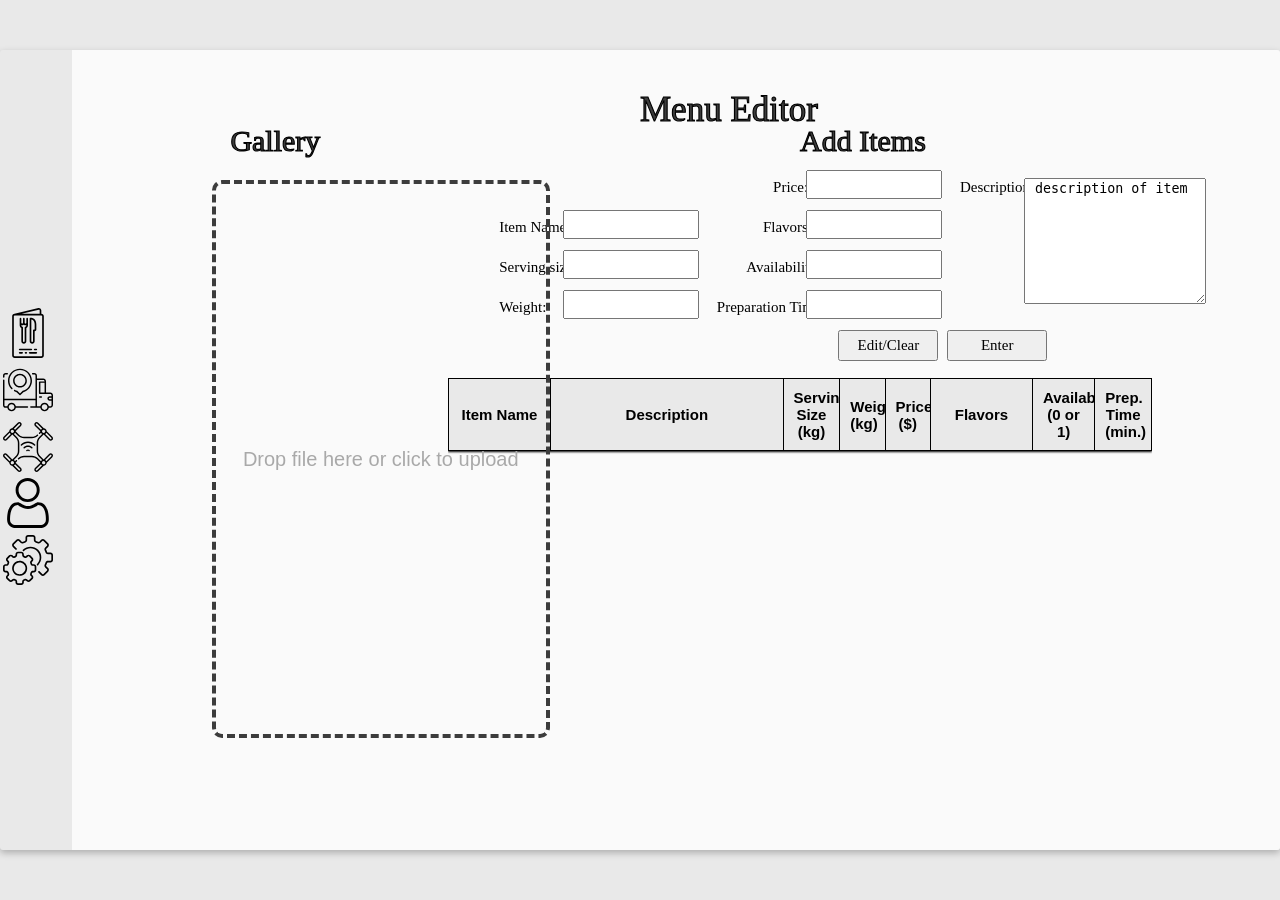
<file: website/menu.html>
<!DOCTYPE html>
<html>
	<head>
		<meta charset="UTF-8">
		<title>JAMZ Menu Manager</title>
		
		<link href="menu/CSS.css" type="text/css" rel="stylesheet">
	</head>
	<body onload="load()">
		<div class = "container">
			<!--sidebar-->
			<div class="app_menu">
				<ul class="menu_content">
					<li>
						<a href="./menu.html" alt="Manage menu items">
						<img src="misc/menu.svg"></a>
					</li>
					<li>
						<a href="./orders.html" alt="Manage incoming/outgoing orders">
						<img src="misc/orders.svg"></a>
					</li>
					<li>
						<a href="./orders.html?drone=true" alt="Manage/view drones">
						<img src="misc/drone.svg"></a>
					</li>
					<li>
						<a href="./profile.html" alt="View profile">
						<img src="misc/profile.svg"></a>
					</li>
					<li>
						<a href="./settings.html" alt="Manage profile/app settings">
						<img src="misc/settings.svg"></a>
					</li>
				</ul>
			</div>
			
			<div class = "editMenuPageContent">
				
				<p id = "title">
					Menu Editor
				</p>
				<!--headers-->
				<div id="headers">
					<p id="pictures">
						Gallery
					</p>
					<p id ="items">
						Add Items
					</p>
				</div>
				<p id="editing">
					editing row: 
				</p>
				<p id="number"></p>
				
				
				<!--buttons-->
				<div id="buttons">
					<button id = "enter" type="Button" onclick="myButton.onclick">
						Enter
					</button>
					<button id="edit" type="Button" onclick="myButton.onclick">
						Edit/Clear
					</button>
					<button id="remove" type="Button" onclick="myButton.onclick">
						Remove
					</button>
				</div>
				
				<!--getting input from user-->
				<div id = "textFields">
					<p id="nameText">
						Item Name: 
					</p>
					<p id="servingSizeText">
						Serving size:
					</p>
					<p id="priceText">
						Price: 
					</p>
					<p id="flavorText">
						Flavors: 
					</p>
					<p id="availabilityText">
						Availability: 
					</p>
					<p id="prepTimeText">
						Preparation Time: 
					</p>
					<p id ="descriptionText">
						Description:
					</p>
					<p id="weightText">
						Weight: 
					</p>
					
					<input type = "text" name="getItemName" id = "getItemName">
					<input type = "text" name="getServingSize" id = "getServingSize">
					<input type = "text" name="getPrice" id = "getPrice">
					<input type = "text" name="getFlavors" id = "getFlavors">
					<input type = "text" name="getAvailability" id = "getAvailability">
					<input type = "text" name="getPrepTime" id = "getPrepTime">
					<input type = "text" name="getWeight" id = "getWeight">
					<textarea id="description" rows="8" cols="20"> description of item</textarea>
				</div>
				
				<div id="tableDiv">
					<!--table-->
					<table id="table">
						<thead>
							<tr>
								<th style="width:15%">Item Name</th>
								<th style="width:38%">Description</th>
								<th style="width:7%">Serving Size (kg)</th>
								<th style="width:5%">Weight (kg)</th>
								<th style="width:5%">Price ($)</th>
								<th style="width:15%">Flavors</th>
								<th style="width:8%">Availability (0 or 1)</th>
								<th style="width:7%">Prep. Time (min.)</th>
							</tr>
						</thead>
						<tbody>
							
						</tbody>
					</table>
				</div>
				
				<!--dropzone-->
				<div class="drop-zone">
					<span class="drop-zone__prompt">Drop file here or click to upload</span>
					<input type="file" name="myFile" class="drop-zone__input">
				</div>
			</div>
		</div>
		
	</body>
	<script type="text/javascript" src="menu/JAVA.js"></script>
</html>
</file>
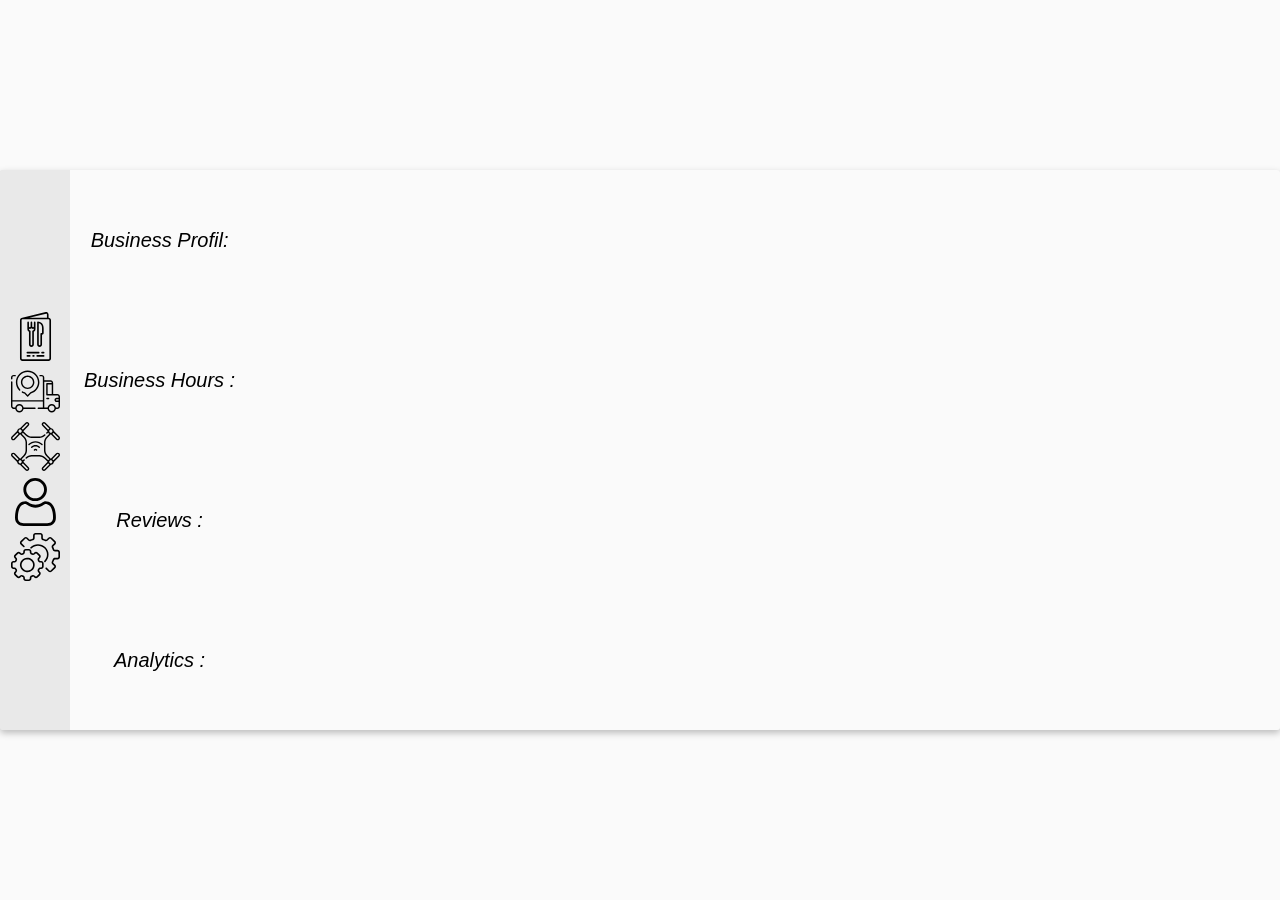
<file: website/profile.html>
<!DOCTYPE html>
<html>
  <body>
	<link rel="stylesheet" href="profile/CSSPARTYS.css">
	<link rel="stylesheet" href="misc/universal.css">
	
	<div class = "app__container">
		<!--sidebar-->
		<div class="app_menu">
			<ul class="menu_content">
				<li>
					<a href="./menu.html" alt="Manage menu items">
					<img src="misc/menu.svg"></a></li>
				<li>
					<a href="./orders.html" alt="Manage incoming/outgoing orders">
					<img src="misc/orders.svg"></a></li>
				<li>
					<a href="./orders.html?drone=true" alt="Manage/view drones">
					<img src="misc/drone.svg"></a></li>
				<li>
					<a href="./profile.html" alt="View profile">
					<img src="misc/profile.svg"></a></li>
				<li>
					<a href="./settings.html" alt="Manage profile/app settings">
					<img src="misc/settings.svg"></a></li>
			</ul>
		</div>
	  
		<div class = "container">
			<nav>
			   <a href="#first"><i class="far fa-user">Business Profil:</i></a>
			   <a href="#second"><i class="fas fa-briefcase">Business Hours :</i></a>
			   <a href="#third"><i class="far fa-file"> Reviews :</i></a>
			   <a href="#fourth"><i class="far fa-file">Analytics :</i></a>
			 </nav>
			  
			<div class= 'container'> 
			  <section id= 'first'>
				<h1>
				<form>
			  <label for="fname">Business phone number :</label><br>
			  <input type="text" id="number" name="number" value="613 xxx xxx"><br>
			  <label for="lname">Business Adress :</label><br>
			  <input type="text" id="adress" name="adress" value="260 laurier avenue West"><br>
			  <label for="lname">business Email :</label><br>
			  <input type="text" id="adress" name="adress" value="jamz@Jamzbusiness.ca"><br>
			  <input type="submit" value="Save">
			   <input type="submit" value="Edit">
			  
			</form>

				
			 
				



				</h1>
			  </section>
			  
			  <section id= 'second'>
				<h1>
				
				<form action="/action_page.php">
			  <fieldset>
				<legend> business hours:</legend>
				
				<label for="monday">Monday:</label><br>
				<input type="text" id="monday" name="monday" value="11:00 - 21:00"><br>
				<label for="Tuesday">Tuesday</label><br>
				<input type="text" id="Tuesday" name="Tuesday" value="11:00 - 21:00"><br><br>
				<label for="Tuesday">Wednesday</label><br>
				<input type="Thursday" id="Wednesday" name="Wednesday" value="11:00 - 21:00"><br><br>
				<label for="Thursday">Thursday</label><br>
				<input type="text" id="Thursday" name="Thursday" value="11:00 - 21:00"><br><br>
				<label for="Friday">Friday</label><br>
				<input type="text" id="Friday" name="Friday" value="11:00 - 21:00"><br><br>
				<label for="Satursday">Saturday</label><br>
				<input type="text" id="satusday" name="satursday" value="11:00 - 21:00"><br><br>
				<label for="Sunday">Sunday</label><br>
				<input type="text" id="Sunday" name="Sunday" value="11:00 - 21:00"><br><br>
				
				
				<input type="submit" value="Save">
				<input type="submit" value="Edit">
				
			  </fieldset>
				
				
				
				
				</h1>
			  </section>
			  
			 <section id= 'third'>
			   <h1>
			   
			   
			   <form action="/action_page.php">
			  <textarea name="message" rows="10" cols="30">The cat was playing in the garden.</textarea>
			  <br><br>
			  <input type="submit">
			</form>

			   <form action="/action_page.php">
			  <label for="cars"> Recurrents Answers:</label>
			  <select id="answers" name="answers">
				<option value="a">Thank you for your comment!</option>
				<option value="b">We appreciate your feedback!</option>
				<option value="c" selected> Always a plaisir to deliver ! :)  </option>
				<option value="d">We'll take your comment in consideration, thank you for your time ! :)</option>
			  </select>
			  <input type="submit">
			  </h1>
			  </section>
			  
			 <section id= 'fourth'>
			   <h1>
				  
				 <p>  Please select your last Report:</p>
			<form action="/action_page.php">
			  <label for="myfile">Select a file:</label>
			  <input type="file" id="myfile" name="myfile"><br><br>
			  <input type="submit" value="select">
			</form>
				 
			   </h1>
			  </section>
			</div>
		</div>
	</div>

</html>
</file>
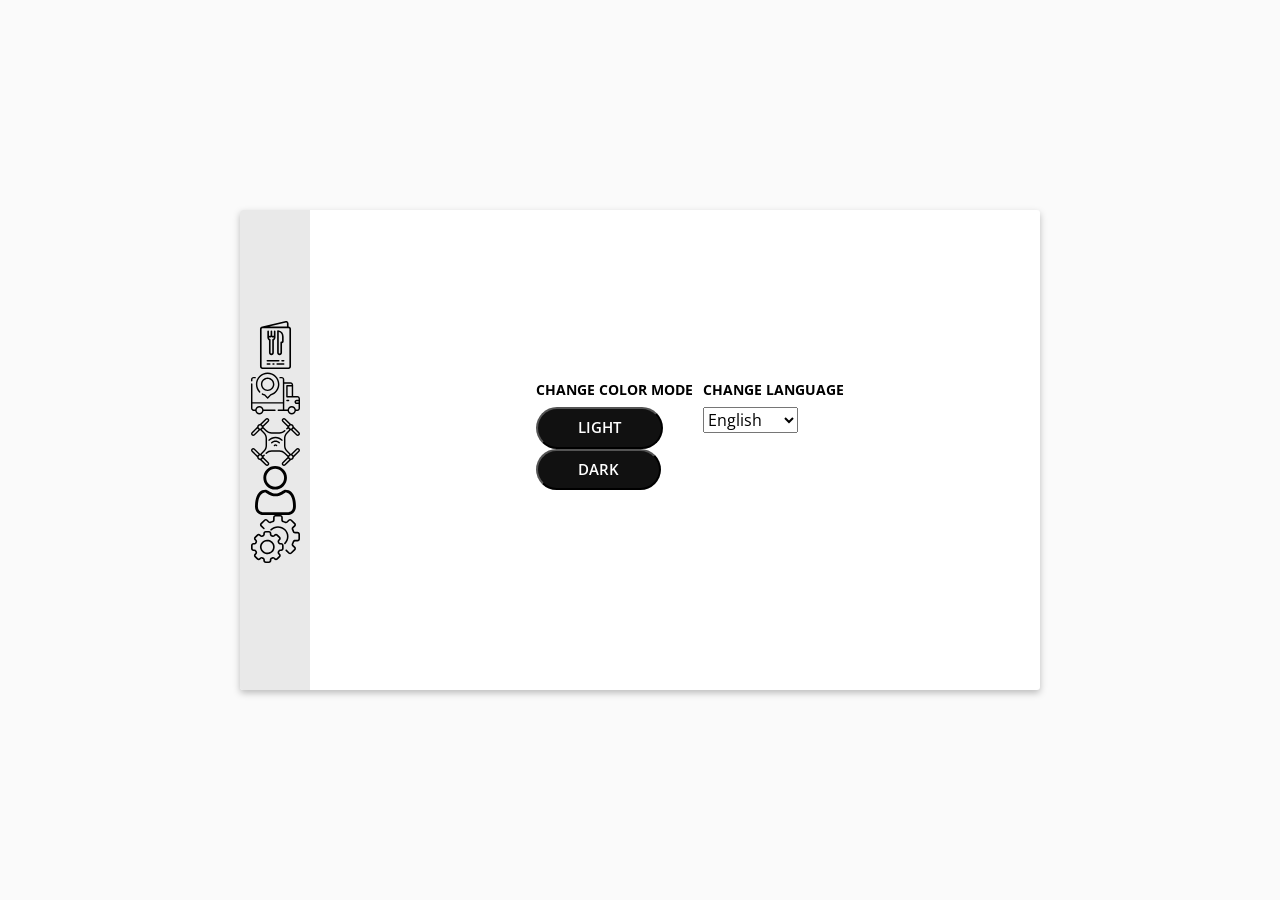
<file: website/settings.html>
<!DOCTYPE html>
<html>

<header>
<link rel='stylesheet' href='https://cdnjs.cloudflare.com/ajax/libs/twitter-bootstrap/4.0.0-alpha/css/bootstrap.min.css'>
<link rel='stylesheet' href='https://fonts.googleapis.com/css?family=Open+Sans:400,600,700,300'>
<link rel='stylesheet' href='https://fonts.googleapis.com/css?family=Roboto:400,700,300'>
<link rel='stylesheet' href='https://maxcdn.bootstrapcdn.com/font-awesome/4.4.0/css/font-awesome.min.css'>
<link rel="stylesheet" href="settings/settings_style.css">
<link rel="stylesheet" href="misc/universal.css">
</header>
<body>
<script src="https://ajax.googleapis.com/ajax/libs/jquery/3.3.1/jquery.min.js"></script>
<script src="https://code.jquery.com/jquery-2.2.4.min.js" integrity="sha256-BbhdlvQf/xTY9gja0Dq3HiwQF8LaCRTXxZKRutelT44=" crossorigin="anonymous"></script>
<script src="settings/settings_script.js"></script>


<div class="containter__main" id="main">
  <div class="app_menu" id="sidebar">
      <ul class="menu_content">
		<li>
			<a href="./menu.html" alt="Manage menu items">
			<img src="misc/menu.svg"></a></li>
		<li>
			<a href="./orders.html" alt="Manage incoming/outgoing orders">
			<img src="misc/orders.svg"></a></li>
		<li>
			<a href="./orders.html?drone=true" alt="Manage/view drones">
			<img src="misc/drone.svg"></a></li>
		<li>
			<a href="./profile.html" alt="View profile">
			<img src="misc/profile.svg"></a></li>
		<li>
			<a href="./settings.html" alt="Manage profile/app settings">
			<img src="misc/settings.svg"></a></li>
	  </ul>
  </div>
 <div class="containter__sub">
 <div class="color__form__cotainer">
	<div>
	<label id="label" lang="en" type="text" >Change Color Mode</label>
	<label id="label2" lang="fr" type="text" >Changer l'Apparence</label>
	</div>
	<div>
	<button lang="en" class="btn--form" id="p8" type="button" onclick="changeBodyBg('yellow')">light</button>
	<button  lang="fr" class="btn--form" id="p8" type="button" onclick="changeBodyBg('yellow')">claire</button>
	</div>
	<div>
	<button lang="en" class="btn--form" id="p9" type="button" onclick="changeBodyBg1('yellow')">dark</button>
	<button lang="fr" class="btn--form" id="p9" type="button" onclick="changeBodyBg1('yellow')">sombre</button>
	</div>
</div>
<div class="lang__form__container">
	<div>
	<label id="label3" lang="en" type="text" >Change Language</label>
	<label id="label4" lang="fr" type="text" >Changer la Langue</label>
	</div>
	<select id="lang-switch">
        <option value="en" selected>English</option>
        <option value="fr">Français</option>
    </select>

<script src="https://code.jquery.com/jquery-2.2.4.min.js" integrity="sha256-BbhdlvQf/xTY9gja0Dq3HiwQF8LaCRTXxZKRutelT44=" crossorigin="anonymous"></script>
<script>
$('[lang]').hide(); // hide all lang attributes on start.
$('[lang="en"]').show(); // show just Korean text (you can change it)
$('#lang-switch').change(function () { // put onchange event when user select option from select
    var lang = $(this).val(); // decide which language to display using switch case. The rest is obvious (i think)
    switch (lang) {
        case 'en':
            $('[lang]').hide();
            $('[lang="en"]').show();
        break;
        case 'fr':
            $('[lang]').hide();
            $('[lang="fr"]').show();
        break;
        default:
            $('[lang]').hide();
            $('[lang="en"]').show();
        }
});
</script>
</div>

</div>
</div>

</body>
</html>
</file>
<file: website/menu/CSS.css>
body{
  background: #e9e9e9;
  height: auto;
  margin: auto;
  background-repeat: no-repeat;
  background-attachment: fixed;
  width: 100%;
  font: 100% / 1.414 "Open Sans", "Roboto", arial, sans-serif;
}

.container {
  position: absolute;
  top: 50%;
  right: 0;
  left: 0;
  margin-right: auto;
  margin-left: auto;
  -webkit-transform: translateY(-50%);
          transform: translateY(-50%);
  overflow: hidden;
  display: -webkit-box;
  display: flex;
  -webkit-box-align: center;
          align-items: center;
  -webkit-box-pack: center;
          justify-content: center;
  width: 100%rem;
  height: 50rem;
  border-radius: 0.1875rem;
  box-shadow: 0px 0.1875rem 0.4375rem rgba(0, 0, 0, 0.25);
}

.editMenuPageContent {
  width: 90%;
  height: 100%;
  color: #000000;
  padding-right: 2.5rem;
  padding-left: 2.5rem;
  background: #fafafa;
  overflow: hidden;
}

/* showing which row the user edits */
#editing{
	position: absolute;
	left: 47%;
	top: 14%;
	font-family: "Verdana";
	font-size: 15px;
	color: red;
	font-weight: bold;
	visibility: hidden;
}

#number{
	position: absolute;
	left: 53%;
	top: 14%;
	font-family: "Verdana";
	font-size: 15px;
	color: red;
	font-weight: bold;
}

/* title */

#title{
  font-size: 35px;
  position: absolute;
  left: 50%;
  font-family: "Verdana";
  color: #3c3c3c;
  -webkit-text-stroke: 1.11px black;
}
/* picture header */
#pictures{ 
  font-size: 30px;
  position: absolute;
  top: 5%;
  left: 18%;
  font-family: "Verdana";
  color: #3c3c3c;
  -webkit-text-stroke: 1.11px black;
}

/* add item header */
#items{ 
position: absolute;
  font-size: 30px;
  left: 62.5%;
  top: 5%;
  font-family: "Verdana";
  color: #3c3c3c;
  -webkit-text-stroke: 1.11px black;
}

/* buttons */
#enter{  /* enter button for entering input */ 
  position: absolute;
  left: 74%;
  top: 35%;
  font-family: "Verdana";
  padding: 5px;
  font-size:15px;
  width: 100px;
  transition-duration:0.5s;
 }
 
 #enter:hover{
	 background-color:lightgreen;
 }

#edit{
  position: absolute;
  left: 65.5%;
  top: 35%;
  font-family: "Verdana";
  padding: 5px;
  font-size:15px;
  width: 100px;
  transition-duration:0.5s;
}

#edit:hover{
	background-color:khaki;
}

#remove{
  position: absolute;
  left: 57%;
  top: 35%;
  font-family: "Verdana";
  padding: 5px;
  font-size:15px;
  width: 100px;
  transition-duration:0.5s;
  visibility: hidden;
}

#remove:hover{
	background-color:salmon;
}

/* text field for the user to input */
#getItemName{ 
  position: absolute;
  left: 44%;
  top: 20%;
  width: 10%;
  font-size: 20px;
}

#getServingSize{
  position: absolute;
  left: 44%;
  top: 25%;
  width: 10%;
  font-size: 20px;
}

#getWeight{
  position: absolute;
  left: 44%;
  top: 30%;
  width: 10%;
  font-size: 20px;
}

#getPrice{
  position: absolute;
  left: 63%;
  top: 15%;
  width: 10%;
  font-size: 20px
}

#getFlavors{
  position: absolute;
  left: 63%;
  top: 20%;
  width: 10%;
  font-size: 20px
}

#getAvailability{
  position: absolute;
  left: 63%;
  top: 25%;
  width: 10%;
  font-size: 20px
}

#getPrepTime{
  position: absolute;
  left: 63%;
  top: 30%;
  width: 10%;
  font-size: 20px
}

#description {
	position: absolute;
	left: 80%;
	top: 16%;
}


 /* text before getting the name textbox */ 
 #nameText{
  position: absolute;
  left: 39%;
  top: 19%;
  font-family: "Verdana";
  font-size: 15px;
}

#servingSizeText{
  position: absolute;
  left: 39%;
  top: 24%;
  font-family: "Verdana";
  font-size: 15px;
}

 #weightText{
  position: absolute;
  left: 39%;
  top: 29%;
  font-family: "Verdana";
  font-size: 15px;
 }
 
#priceText{
  position: absolute;
  left: 60.4%;
  top: 14%;
  font-family: "Verdana";
  font-size: 15px;
}

#flavorText{
  position: absolute;
  left: 59.6%;
  top: 19%;
  font-family: "Verdana";
  font-size: 15px;
}

#availabilityText{
  position: absolute;
  left: 58.3%;
  top: 24%;
  font-family: "Verdana";
  font-size: 15px;
}

#prepTimeText{
  position: absolute;
  left: 56%;
  top: 29%;
  font-family: "Verdana";
  font-size: 15px;
}

#descriptionText{
  position: absolute;
  left: 75%;
  top: 14%;
  font-family: "Verdana";
  font-size: 15px;
}

/* table */
#tableDiv {
	position: absolute;
  left:35%;
  top: 41%;
  width: 55%;
  height: 45%;
  overflow-y:scroll;
}

#table{
  border-collapse: collapse;
  width:100%;
  border-spacing: 0;
  box-shadow: 0 1px 2px;
  table-layout: fixed;
  overflow:hidden;
}


#table th { /* titles */
  text-align: center;
  border: solid 1px black;
  padding: 10px;
  background-color: #e9e9e9;
  font: normal 15px Arial, sans-serif;
  overflow:hidden;
  font-weight: bold;
}

#table td {
  text-align: center;
  padding: 10px 15px;
  border: 1px solid black;
  overflow: hidden;
  white-space: nowrap;
  text-overflow: ellipsis; 
}


#table tr {
  transition-duration: 0.5s;
  border-bottom: 1px blue;
  cursor: pointer;
}

#table tr:hover{
  background-color: #cfcfcf;
}


/* drop zone for picture */
.drop-zone {
  max-width: 280px;
  height: 500px;
  padding: 25px;
  display: flex;
  align-items: center;
  justify-content: center;
  text-align: center;
  font-family: "Quicksand", sans-serif;
  font-weight: 500;
  font-size: 20px;
  cursor: pointer;
  color: darkgray;
  border: 4px dashed #3c3c3c;
  border-radius: 10px;
  position:relative;
  left: 100px;
  top: 130px;
}

.drop-zone--over {
  border-style: solid;
}

.drop-zone__input {
  display: none;
}

.drop-zone__thumb {
  width: 100%;
  height: 100%;
  border-radius: 10px;
  overflow: show;
  background-color: #cccccc;
  background-size: cover;
  position: relative;
}

.drop-zone__thumb::after {
  content: attr(data-label);
  position: absolute;
  bottom: 0;
  left: 0;
  width: 100%;
  padding: 5px 0;
  color: #ffffff;
  background: rgba(0, 0, 0, 0.75);
  font-size: 14px;
  text-align: center;
}


/* Sidebar */
.app_menu {
  width: 70px;
  height: 100%;
  color: #000000;
  position: relative;
  padding: 0.1rem;
  display: -webkit-box;
  display: flex;
  flex-wrap: wrap;
  -webkit-box-align: center;
          align-items: center;
}

.menu_content {
  padding-left: 0.1em;
  width: 50px;
  height: auto;
  list-style-type: none;
}
</file>
<file: website/profile/CSSPARTYS.css>
* {
  margin: 0;
  padding: 0;
  box-sizing: border-box;
}

:root {
--primary-color: #e9e9e9;
--secondary-color: #fafafa;
--complimentary-color: #e9e9e9;
--contrast-color: #e9e9e9;
--light-color: #e9e9e9;
}

.container {
  background: #fafafa;
  min-height: 35rem;
  width: 95%;
}

nav a {
    font-size: 20px;
    color: black;
    text-decoration: none;
    padding: 20px;
    text-align: center;
}

nav {
    position: absolute;
    left: 5%;
    z-index: 50;
    display: flex;
    justify-content: space-around;
    flex-direction: column;
    height: 35rem;
    background: var(--secondary-color);
}

section {
    position: relative;
	float:right;
    top: 0;
    height: 35rem;
    width: 0;
    opacity: 0;
    transition: all ease-in .5s;
    display: flex;
    justify-content: center;
    align-items: center;
} 

section h1 {
    color: black;
    font-size: 15px;
    text-transform: uppercase;
    opacity: 0;
}

/* Styles applied on trigger */
section:target {
    opacity: 1;
    position: absolute;
    left: 0;
    width: 100%;
    height: 100%;
    z-index: 10;
}

section:target h1 {
    opacity: 0;
    animation: 2s fadeIn forwards .5s;
}

#first {
  background:var(--primary-color);
}
#second {
    background: var(--complimentary-color);
}

#third {
    background: var(--contrast-color);
}

#fourth {
    background: var(--light-color);
}

@keyframes fadeIn {
    100% { opacity:1 }
}
</file>
<file: website/misc/universal.css>
body {
  font: 100% / 1.414 "Open Sans", "Roboto", arial, sans-serif;
  background: #fafafa;
  overflow: hidden;
}

h1,
h2 {
  font-weight: 300;
  color: black;
}

label {
  font-size: .85rem;
  text-transform: uppercase;
  color: #black;
}

.app__container {
  background-color: #e9e9e9;
  position: absolute;
  top: 50%;
  right: 0;
  left: 0;
  margin-right: auto;
  margin-left: auto;
  -webkit-transform: translateY(-50%);
          transform: translateY(-50%);
  overflow: hidden;
  display: -webkit-box;
  display: flex;
  -webkit-box-align: center;
          align-items: center;
  -webkit-box-pack: center;
          justify-content: center;
  width: 80rem;
  height: 35rem;
  border-radius: 0.1875rem;
  box-shadow: 0px 0.1875rem 0.4375rem rgba(0, 0, 0, 0.25);
  z-index: 1;
}

.app_menu {
  width: 70px;
  height: 100%;
  position: relative;
  padding: 0.6rem;
  display: -webkit-box;
  display: flex;
  flex-wrap: wrap;
  -webkit-box-align: center;
          align-items: center;
  z-index: 100;
  background-color: #e9e9e9;
}

.menu_content {
  padding-left: 0.1em;
  width: 50px;
  height: auto;
  list-style-type: none;
}

.page_content {
  width: 95%;
  height: 100%;
  padding: 2.5rem;
  background: #fafafa;
}
</file>
<file: website/settings/settings_style.css>
body{
  background-color: #e9e9e9;
  height: auto;
    margin: auto;
    background-repeat: no-repeat;
    background-attachment: fixed;
  width: 100%;
  font: 100% / 1.414 "Open Sans", "Roboto", arial, sans-serif;
 
}

.containter__main {
  position: absolute;
  top: 50%;
  right: 0;
  left: 0;
  margin-right: auto;
  margin-left: auto;
  -webkit-transform: translateY(-50%);
          transform: translateY(-50%);
  overflow: hidden;
  display: -webkit-box;
  display: flex;
  width: 50rem;
  height: 30rem;
    border-radius: 0.1875rem;
  box-shadow: 0px 0.1875rem 0.4375rem rgba(0, 0, 0, 0.25);
  background-color: white;
  z-index:-1;
}

.containter__sub {
  position: absolute;
  right: 0;
  left: 10%;
  top: 35%;
  margin-right: auto;
  margin-left: auto;
  overflow: hidden;
  display: -webkit-box;
  display: flex;
  justify-content: center;
  width: 45.625rem;
  height: 30rem;
}

.color__form__cotainer {
  position: relative;
  margin-right: 10px;
  margin-left: 10px;
}



.btn--form {
  position:relative;
  padding: .5rem 2.5rem;
  font-size: .95rem;
  font-weight: 600;
  text-transform: uppercase;
  color: #fff;
  background: #111;
  border-radius: 2.1875rem;

}
.btn--form:focus, .btn--form:hover {
  background: #323232;
}

label {
  font-size: .85rem;
  text-transform: uppercase;
  color: black;
  font-weight:bold; 
}
</file>
